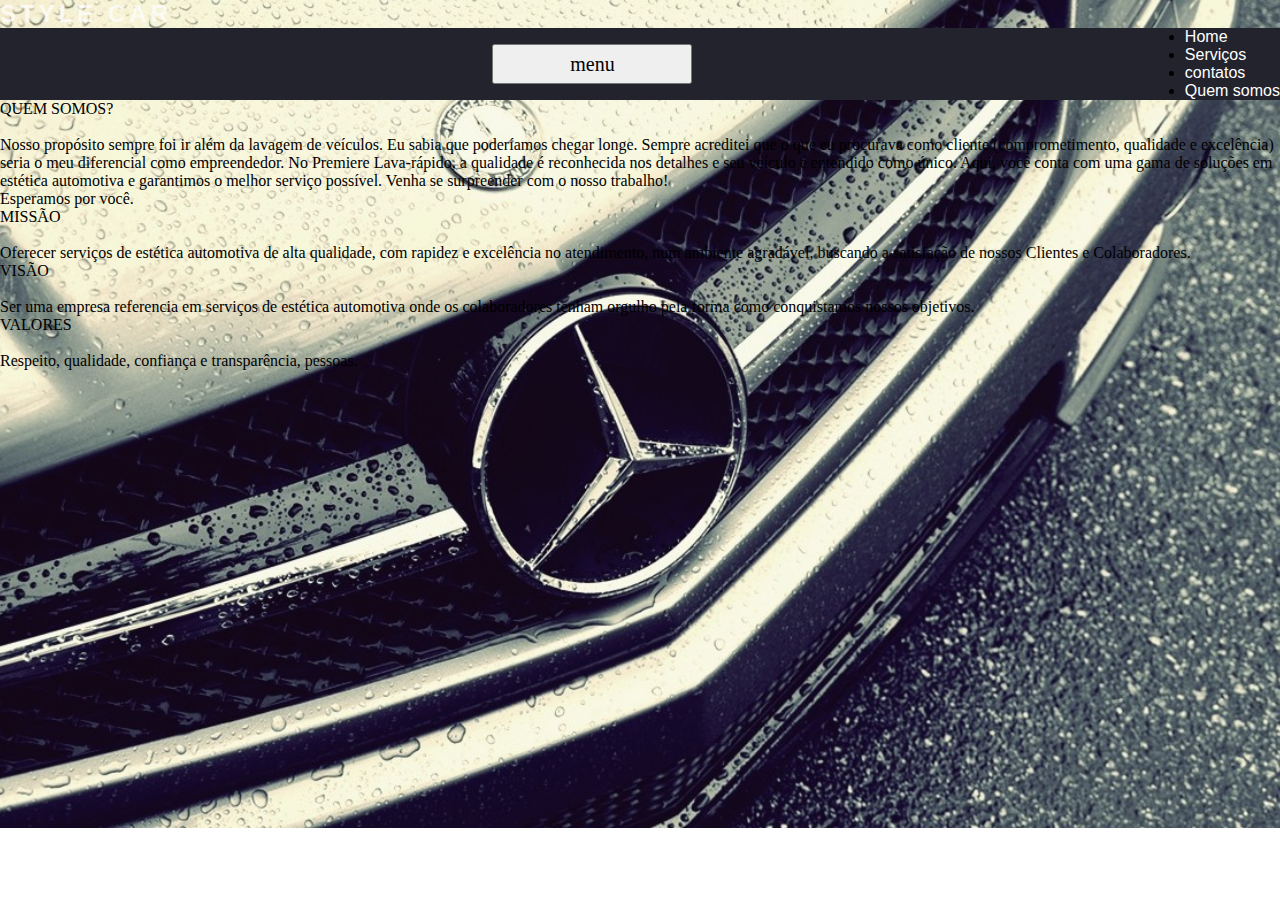
<file: site.test/quemsomos.html>
<!DOCTYPE html>
<html lang="pt-br">
  <head>
<meta charset="utf-8">
<title> Style car</title>
<link rel="stylesheet" href="style.css">
<link rel="shortcut icon" href="default.png" type="image/x-icon">
  </head>
  <body>
      <header id="header">
          <a id="logo" href=""> Style car</a>
          <nav id="nav">
              <button id="btn-mobile">menu
                <span id="linhas"></span>
              </button>
              <ul id="menu">
                  <li><a href="home.html">Home</a></li>
                  <li><a href="serviços.html">Serviços</a></li>
                  <li><a href="contatos.html">contatos</a></li>
                  <li><a href="quemsomos.html">Quem somos</a></li>
              </ul>
          </nav>
      </header>
      <div class="elemento-block" id="titulo">QUEM SOMOS? <br>  <br>  <p>  Nosso propósito sempre foi ir além da lavagem de veículos. Eu sabia que poderíamos chegar longe. Sempre acreditei que o que eu procurava como cliente (comprometimento, qualidade e excelência) seria o meu diferencial como empreendedor. No Premiere Lava-rápido, a qualidade é reconhecida nos detalhes e seu veículo é entendido como único. Aqui, você conta com uma gama de soluções em estética automotiva e garantimos o melhor serviço possível. Venha se surpreender com o nosso trabalho! <br> Esperamos por você.</p></div>
			
			<div class="elemento-inline" id="primeiro">MISSÃO <br>  <br>  <p>  Oferecer serviços de estética automotiva de alta qualidade, com rapidez e excelência no atendimento, num ambiente agradável, buscando a satisfação de nossos Clientes e Colaboradores.</p></div>
			
			<div class="elemento-inline" id="penultimo"> VISÃO <br>  <br> <p> Ser uma empresa referencia em serviços de estética automotiva onde os colaboradores tenham orgulho pela forma como conquistamos nossos objetivos.</p></div>
			
			<div class="elemento-inline" id="ultimo">VALORES <br>  <br>  <p> Respeito, qualidade, confiança e transparência, pessoas.</p></div>

   
<footer> <iframe src="https://www.google.com/maps/embed?pb=!1m18!1m12!1m3!1d3534.6412087930453!2d-48.65616508524605!3d-27.63562673039563!2m3!1f0!2f0!3f0!3m2!1i1024!2i768!4f13.1!3m3!1m2!1s0x952735c5d45eca49%3A0xbac4903318b1e990!2sFMP%20-%20Faculdade%20Municipal%20de%20Palho%C3%A7a!5e0!3m2!1spt-BR!2sbr!4v1635253547127!5m2!1spt-BR!2sbr" width="600" height="150" style="border:0;" allowfullscreen="" loading="lazy"></iframe>
</footer>

<script src="script.js"></script>
  </body>
</html>
</file>
<file: site.test/style.css>
*{
    padding: 0px;
    margin: 0px;
}

a{
    text-decoration: none;
    color: #fff;
    transition: 0.3s;
    font-family: sans-serif;
}

a:hover{
    opacity: 0.7;
}

#logo{
    font-size: 1.5rem;
    text-transform: uppercase;
    letter-spacing: 4px;
    font-weight: bold;
}

nav{
    display: flex;
    justify-content: space-around;
    align-items: center;
    font-family: sistem-ui, -apple-system, BlinkMacSystemFont, 'Segoe UI', 
    Roboto, Oxygen, Ubuntu, Cantarell, 'Open Sans', 'Helvetica Neue', sans-serif;
    background:#23232e;
    height: 8vh;
}

body{
    background: url(mercedes-water-drops-hd-720P-wallpaper.jpg) no-repeat center;
    background-size: cover;
    height: 92vh;
    background-image: flex;
}
.nav-list{
    display: flex;
    list-style: none;
}

.nav-list li{
    letter-spacing: 3px;
    margin-left: 32px;
}

#btn-mobile{
    cursor: pointer;
}

@media (max-width: 600px) {
    body{
        overflow-x: hidden;
    }
    .nav-list{
        position: absolute;
        top: 8vh;
        right: 0;
        width: 50vh;
        height: 92vh;
        background: #23232e;
        flex-direction: column;
        align-items: center;
        justify-content: space-around;
        transform: translateX(100%);
        transition: transform 0.3s ease-in;

    }
    .nav-list li{
        margin-left: 0px;
        opacity: 0;
    }
    .mobile-menu{
        display: block;
    }
}
.nav-list.active{
    transform: translateX(0);
}

input[type="text"]:focus, input[type="tel"]:focus, input[type="email"]:focus {
	box-shadow: 3px 3px 3px rgba(0,0,0,0.5);
	outline: none; /*desabilita a sombra própria colocada pelo chrome ao redor de uma caixa com foco*/
}


fieldset {
	padding-top: 50px;
	width:50%;
	border: 1px solid #999;
	background: rgba(255,255,255,0.2);
	height: 600px;
	padding: 10px;
	margin-bottom:20px;
	margin: 0px auto;
	font-size: 25px;
	
	
	
}


button {
	width: 200px;
	height: 40px;
	font-family:Kanit;
	font-size:20px;
	margin: 20px auto;
	clear: both; /*utilizar para limpar espaço de flutuação em ambos os lados obringando o elemento abaixo de outro nao subir na flutuação*/
	display: block; /*transformar elemento inline em elemeno bloco(botão elemento inline)*/

	}
	
textarea {
	resize: none; /*retirar alça de redimensionamento*/
	font-family: Kenit;
	font-size: 16px;
	width:70%;
	height:45%;
	display:table-cell;/*transforma o textarea em uma celula de tabela permitindo o alinhamento do label no topo*/
	vertical-align: top;
	margin-top:5px;
	padding-right: 5px;
	margin-top: 5px;
}
</file>
